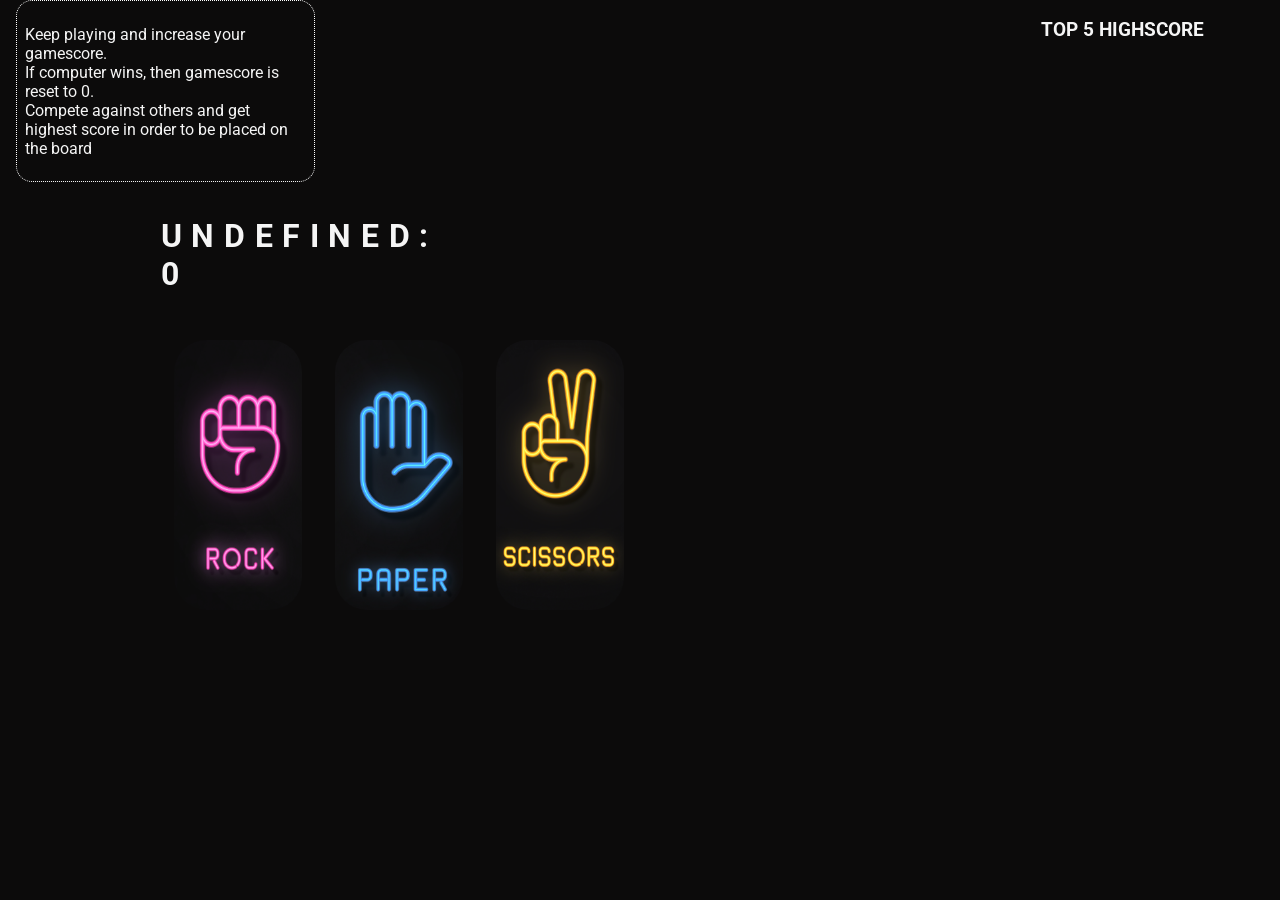
<file: game.html>
<!DOCTYPE html>
<html lang="en">
  <head>
    <meta charset="UTF-8" />
    <meta http-equiv="X-UA-Compatible" content="IE=edge" />
    <meta name="viewport" content="width=device-width, initial-scale=1.0" />
    <!-- Using @import instead of links, due to integrity hash problem with CORS. https://github.com/google/fonts/issues/473 -->
    <style>
      @import url('https://fonts.googleapis.com/css2?family=Roboto:wght@100;400;700;900&display=swap');
    </style>
    <script type="module" src="./js/game.js" defer></script>
    <link rel="stylesheet" href="./css/style.css" />

    <title>RPS Game - Game Page</title>
  </head>
  <body>
    <main class="main-game">
      <div class="container">
        <div class="rules">
          <p>
            Keep playing and increase your gamescore.<br />
            If computer wins, then gamescore is reset to 0.<br />
            Compete against others and get highest score in order to be placed
            on the board
          </p>
        </div>
        <div class="highscore">
          <h3 class="scoreheading">TOP 5 HIGHSCORE</h3>
          <ol class="scores"></ol>
        </div>
        <div class="rock player game-area"></div>
        <div class="paper player game-area"></div>
        <div class="scissor player game-area"></div>
        <div class="player-one game-area"></div>

        <div class="versus game-area"></div>
        <div class="computer-choice game-area"></div>
        <div class="reset-game"></div>
      </div>
    </main>
  </body>
</html>
</file>
<file: css/style.css>
:root {
  font-family: 'Roboto', sans-serif;
}

body {
  margin: 0;
  padding: 0;
  box-sizing: border-box;
}

/* Index Page */

.start-page {
  display: flex;
  align-items: center;
  justify-content: center;
  flex-direction: column;
  background-color: #0c0c0c;
  width: 100vw;
  height: 100vh;
}
.rps-img {
  width: 50vw;
  height: 50vh;
  cursor: pointer;
}

/* Game Page*/

.container {
  display: grid;
  grid-template-columns: repeat(8, 1fr);
  grid-template-rows: repeat(6, 1fr);
  gap: 14px 7px;
  grid-auto-flow: row;
  grid-template-areas:
    'Rules Rules . . . . Highscore Highscore'
    '. Player-One Player-One . . . . .'
    '. Rock Paper Scissor Versus Versus Computer-Choice Computer-Choice'
    '. Rock Paper Scissor Versus Versus Computer-Choice Computer-Choice'
    '. Rock Paper Scissor Versus Versus Computer-Choice Computer-Choice'
    '. . . . . . . .';
  background-color: #0c0b0b;
  width: 100vw;
  height: 100vh;
}

.rules {
  grid-area: Rules;
  color: whitesmoke;
  border: 0.1em dotted white;
  border-radius: 1em;
  margin-left: 1rem;
  height: 20vh;
}
.rules p {
  padding: 0.5rem;
}

.highscore {
  grid-area: Highscore;
  height: 20vh;
}

.rock {
  grid-area: Rock;
}

.paper {
  grid-area: Paper;
}

.scissor {
  grid-area: Scissor;
}

.player-one {
  grid-area: Player-One;
}

.round {
  grid-area: Round;
}

.computer {
  grid-area: Computer;
}

.versus {
  grid-area: Versus;
}

.computer-choice {
  grid-area: Computer-Choice;
}

.game-area {
  display: flex;
  justify-content: center;
}

.card {
  width: 10vw;
  height: 30vh;
  border-radius: 2em;
}

.scoreheading {
  color: whitesmoke;
  text-align: center;
}
.scores,
.scorenames {
  display: flex;
  flex-direction: column;
  color: whitesmoke;
  font-weight: 600;
  font-size: 1em;
  line-height: 2em;
}

h1 {
  display: flex;
  justify-content: center;
  font-size: clamp(2em, 1.5vw, 3em);
  text-transform: uppercase;
  color: whitesmoke;
  letter-spacing: 0.3em;
}
</file>
